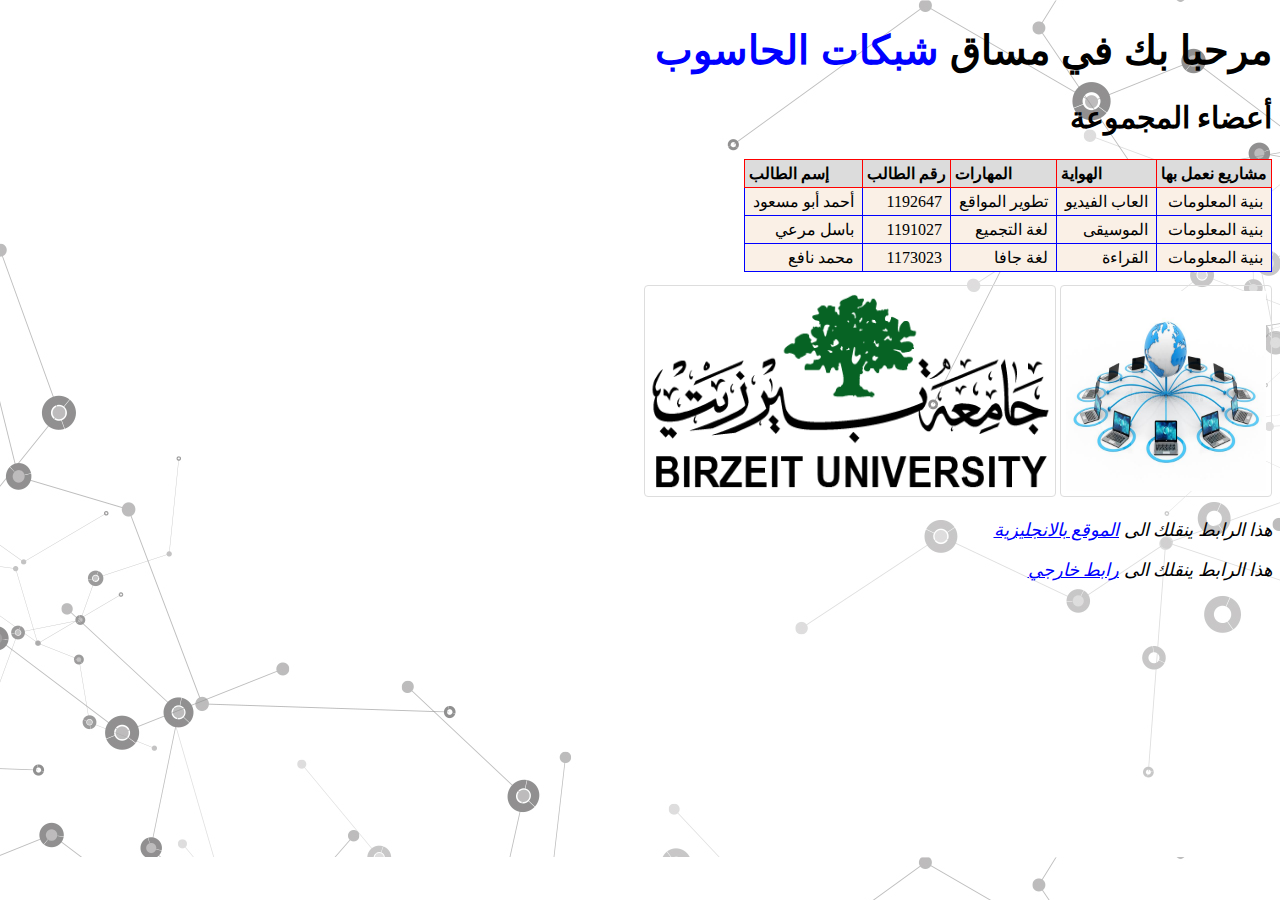
<file: main_ar.html>
<!DOCTYPE html>
<html lang="en" dir="ltr">
  <head>
    <meta charset="utf-8">
    <title> ENCS3320-Simple Webserver </title>
    <link rel="stylesheet" href="main.css" type="text/css" media="screen,projection"/>
  </head>
  <body align="right">
    <h1> مرحبا بك في مساق <span style= "color:blue;"> شبكات الحاسوب </span> </h1>
    <h2> أعضاء المجموعة  </h2>
    <table align="right">
      <tr>
        <th> إسم الطالب </th>
        <th> رقم الطالب </th>
        <th> المهارات </th>
        <th> الهواية </th>
        <th> مشاريع نعمل بها </th>
      </tr>
      <tr>
        <td> أحمد أبو مسعود</td>
        <td> 1192647 </td>
        <td> تطوير المواقع </td>
        <td> العاب الفيديو</td>
        <td> بنية المعلومات </td>
      </tr>
      <tr>
        <td> باسل مرعي </td>
        <td> 1191027 </td>
        <td> لغة التجميع  </td>
        <td> الموسيقى </td>
        <td> بنية المعلومات </td>
      </tr>
      <tr>
        <td> محمد نافع </td>
        <td> 1173023 </td>
        <td> لغة جافا </td>
        <td> القراءة </td>
        <td> بنية المعلومات </td>
      </tr>
    </table>
    <br/> <br/> <br/><br/> <br/><br/><br/>
    <img src="bzu.png" alt="PNG picture" width="400" height="200">
    <img src="net1.jpg" alt="JPG picture" width="200" height="200">
    <p>هذا الرابط ينقلك الى   <a href="/"> الموقع بالانجليزية </a> </p>
    <p> هذا الرابط ينقلك الى  <a href="https://www.w3schools.com/tags/att_img_src.asp"> رابط خارجي  </a> </p>

  </body>
</html>
</file>
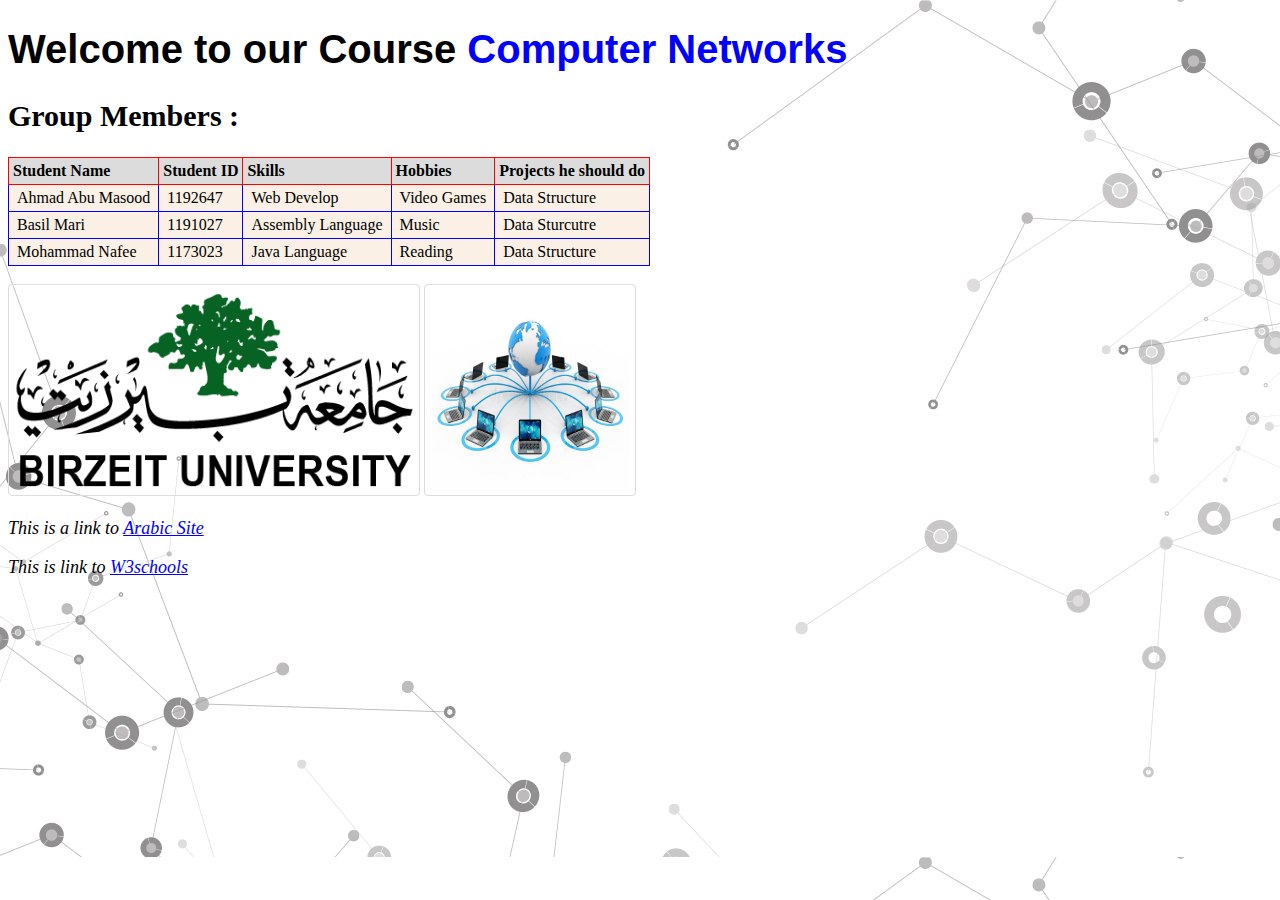
<file: main_en.html>
<!DOCTYPE html>
<html lang="en" dir="ltr">
  <head>
    <meta charset="utf-8">
    <title> ENCS3320-Simple Webserver </title>
    <link rel="stylesheet" href="main.css" type="text/css" media="screen,projection"/>
  </head>
  <body>
    <h1> Welcome to our Course <span style= "color:blue;">Computer Networks </span> </h1>
    <h2> Group Members : </h2>
    <table>
      <tr>
        <th> Student Name </th>
        <th> Student ID </th>
        <th> Skills </th>
        <th> Hobbies </th>
        <th> Projects he should do </th>
      </tr>
      <tr>
        <td> Ahmad Abu Masood</td>
        <td> 1192647 </td>
        <td> Web Develop </td>
        <td> Video Games</td>
        <td> Data Structure</td>
      </tr>
      <tr>
        <td> Basil Mari </td>
        <td> 1191027 </td>
        <td> Assembly Language </td>
        <td> Music </td>
        <td> Data Sturcutre </td>
      </tr>
      <tr>
        <td> Mohammad Nafee </td>
        <td> 1173023 </td>
        <td> Java Language </td>
        <td> Reading </td>
        <td> Data Structure </td>
      </tr>
    </table>
    <br/>

    <img src="bzu.png" alt="PNG picture" width="400" height="200">
    <img src="net1.jpg" alt="JPG picture" width="200" height="200">
    <br/>
    <p> This is a link to   <a href="/ar"> Arabic Site </a> </p>
    <p>This is link to <a href="https://www.w3schools.com/tags/att_img_src.asp"> W3schools </a> </p>

  </body>
</html>
</file>
<file: main.css>
body {
  background-image: url(networking2.jpg)
}

h1 {
  font-size: 40px;
  font-style: normal;
  font-family: Sans-Serif
}

h2 {
  font-size: 30px;
  font-style: normal;
  font-family: cursive;
}

p{
  font-size: 18px;
  font-style: italic;
}

table {
  border-collapse: collapse;
}

table th {
  text-align: left;
  border:1px solid red;
  padding: 4px;
  background-color: #DCDCDC;
}
table td {
  border:1px solid blue;
  padding: 4px 8px;
  background-color: #FAF0E6;
}
a:link {
  text-decoration: underline;
  color: blue;
}
a:visited {
  text-decoration: none;
  color: red;
}
img{
  border: 1px solid #ddd;
 border-radius: 4px;
 padding: 5px;
}
</file>
